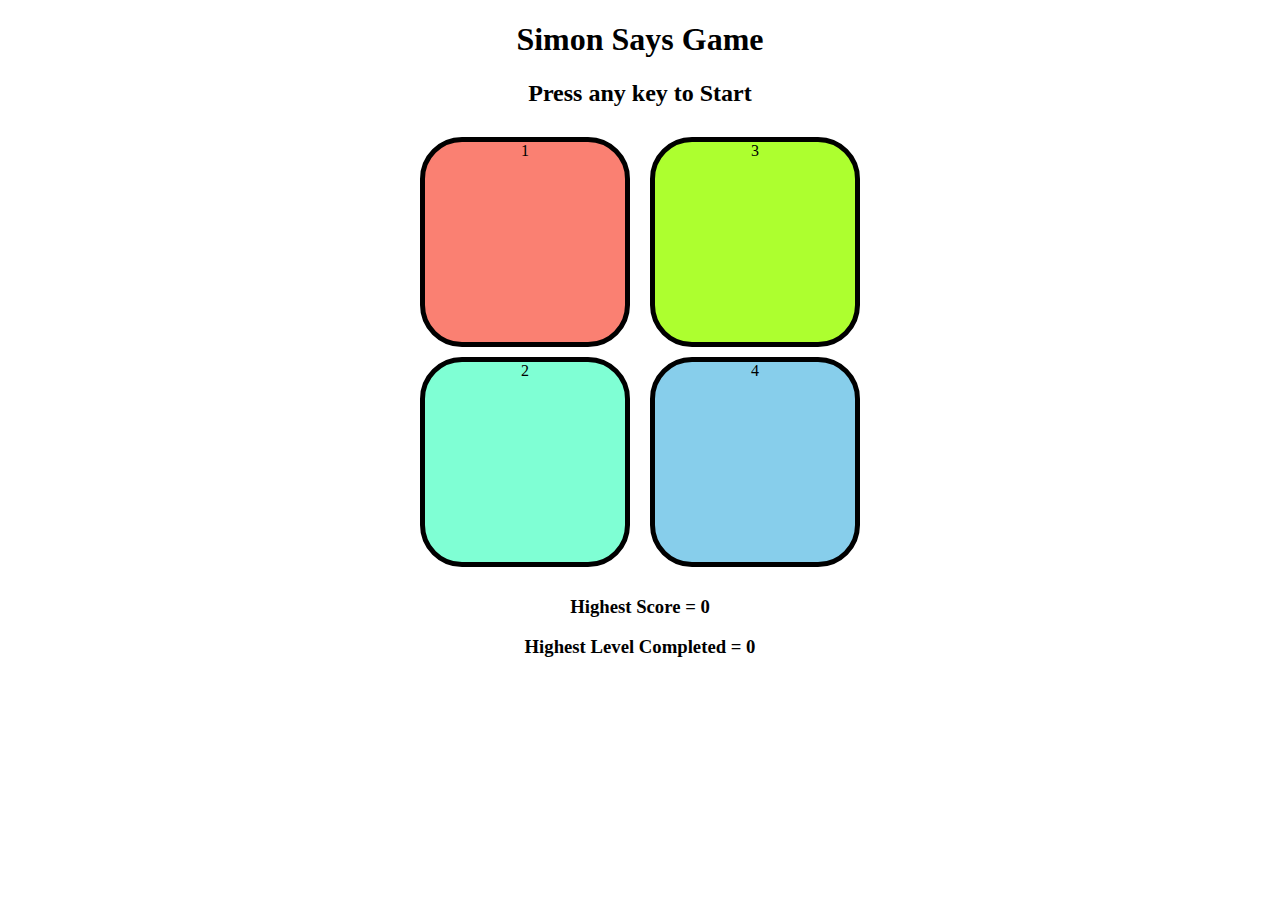
<file: index.html>
<!DOCTYPE html>
<html lang="en">

<head>
    <meta charset="UTF-8">
    <meta name="viewport" content="width=device-width, initial-scale=1.0">
    <link rel="stylesheet" href="style.css">
    <title>Simon Says</title>
</head>

<body>
    <h1>Simon Says Game</h1>
    <h2>Press any key to Start</h2>

    <div class="btn-container">
        <div class="line-one">
            <div class="btn salmon" type = "button" id = "salmon">1</div>
            <div class="btn aquamarine" type = "button" id = "aquamarine">2</div>
        </div>
        <div class="line-two">
            <div class="btn greenyellow" type = "button" id = "greenyellow">3</div>
            <div class="btn skyblue" type = "button" id = "skyblue">4</div>
        </div>

    </div>
    <h3 id="score">Highest Score = 0</h3>
    <h3 id="lvl">Highest Level Completed = 0 </h3>
    <audio src="Game_over.wav" preload="auto" id="sound"></audio>
</body>
<script src="app.js"></script>

</html>
</file>
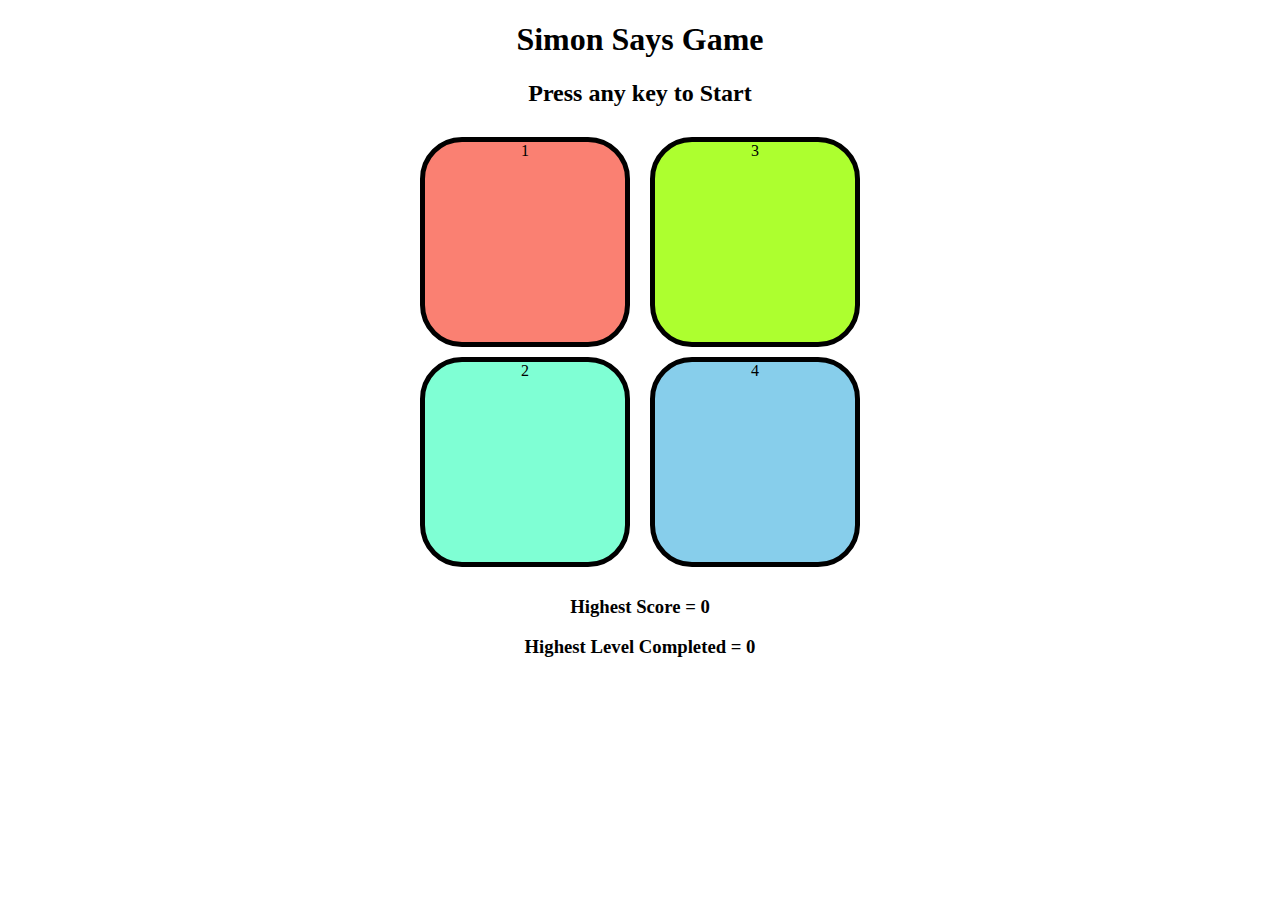
<file: Simon Says Game/index.html>
<!DOCTYPE html>
<html lang="en">

<head>
    <meta charset="UTF-8">
    <meta name="viewport" content="width=device-width, initial-scale=1.0">
    <link rel="stylesheet" href="style.css">
    <title>Simon Says</title>
</head>

<body>
    <h1>Simon Says Game</h1>
    <h2>Press any key to Start</h2>

    <div class="btn-container">
        <div class="line-one">
            <div class="btn salmon" type = "button" id = "salmon">1</div>
            <div class="btn aquamarine" type = "button" id = "aquamarine">2</div>
        </div>
        <div class="line-two">
            <div class="btn greenyellow" type = "button" id = "greenyellow">3</div>
            <div class="btn skyblue" type = "button" id = "skyblue">4</div>
        </div>

    </div>
    <h3 id="score">Highest Score = 0</h3>
    <h3 id="lvl">Highest Level Completed = 0 </h3>
    <audio src="Game_over.wav" preload="auto" id="sound"></audio>
</body>
<script src="app.js"></script>

</html>
</file>
<file: style.css>
body {
    text-align: center;
}

.btn {
    width: 200px;
    height: 200px;
    border: 5px solid black;
    border-radius: 20%;
    margin: 10px;
}

.btn-container {
    display: flex;
    justify-content: center;
}

.salmon {
    background-color: salmon;
}

.aquamarine {
    background-color: aquamarine;
}

.greenyellow {
    background-color: greenyellow;
}

.skyblue {
    background-color: skyblue;
}

.flash{
    background-color: white;
}

.userFlash{
    background-color: green;
}

.game_over{
    background-color: darkred;
}
</file>
<file: Simon Says Game/style.css>
body {
    text-align: center;
}

.btn {
    width: 200px;
    height: 200px;
    border: 5px solid black;
    border-radius: 20%;
    margin: 10px;
}

.btn-container {
    display: flex;
    justify-content: center;
}

.salmon {
    background-color: salmon;
}

.aquamarine {
    background-color: aquamarine;
}

.greenyellow {
    background-color: greenyellow;
}

.skyblue {
    background-color: skyblue;
}

.flash{
    background-color: white;
}

.userFlash{
    background-color: green;
}

.game_over{
    background-color: darkred;
}
</file>
